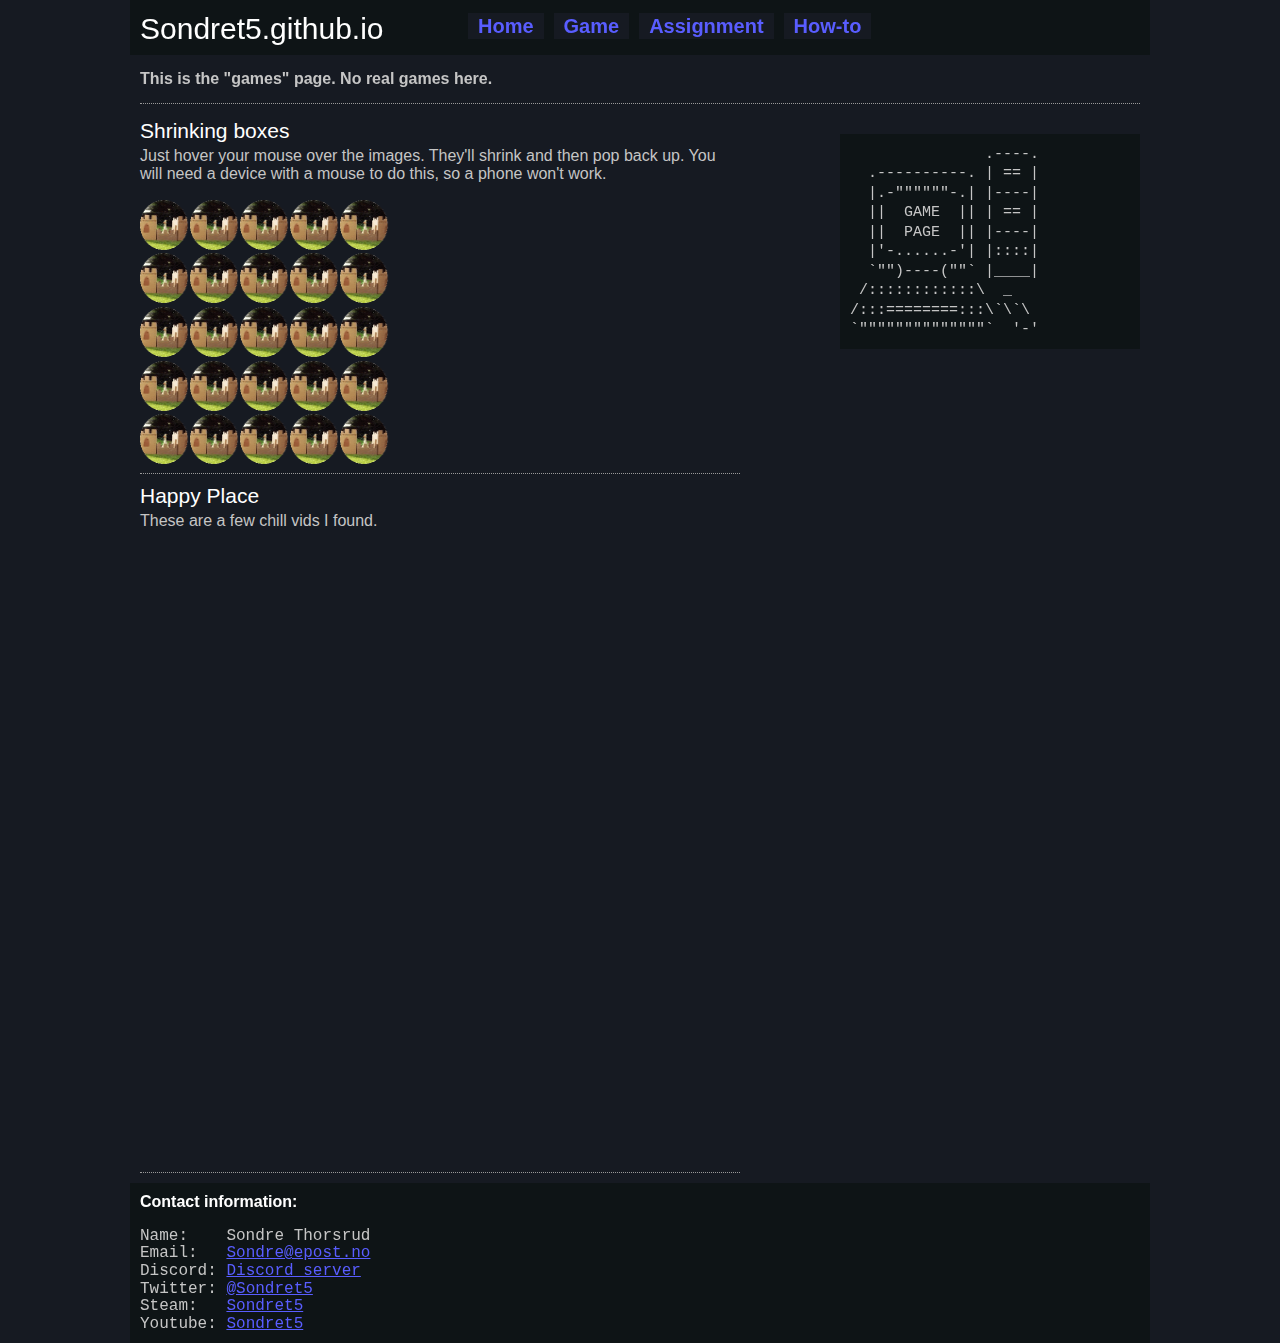
<file: game/index.html>
<!doctype html>
<!-- Game  -->
<html lang="en" class="no-js">
  <head>
    <meta charset="utf-8">
    <meta http-equiv="x-ua-compatible" content="ie=edge">
    <meta name="viewport" content="width=device-width, initial-scale=1.0">
    <title>Sondret5.github.io</title>
    <meta name="description" content="Sondret5's webpage. Used for testing.">
    <link rel="stylesheet" href="main.css">
  </head>

  <body>
    <header>
      <div id="logo">Sondret5.github.io</div>
      <nav>  
        <ul>
          <li><a href="../">Home</a>
		  <li><a href="./">Game</a>
		  <li><a href="../assignment">Assignment</a>
		  <li><a href="../howto">How-to</a>
        </ul>
      </nav>
    </header>
    <section>
      <strong>This is the "games" page. No real games here.</strong>
    </section>
    <section id="pageContent">
      <main role="main">
        <article>
          <h2>Shrinking boxes</h2>
          <p> Just hover your mouse over the images. They'll shrink and then pop back up. You will need a device with a mouse to do this, so a phone won't work.</p>
		  <br>
          <div class="animated pic">
			<img src="./gameimages/duck.png" alt="this image shrinks if you hover over it"><img src="./gameimages/duck.png" alt="this image shrinks if you hover over it"><img src="./gameimages/duck.png" alt="this image shrinks if you hover over it"><img src="./gameimages/duck.png" alt="this image shrinks if you hover over it"><img src="./gameimages/duck.png" alt="this image shrinks if you hover over it"><br> 
			<img src="./gameimages/duck.png" alt="this image shrinks if you hover over it"><img src="./gameimages/duck.png" alt="this image shrinks if you hover over it"><img src="./gameimages/duck.png" alt="this image shrinks if you hover over it"><img src="./gameimages/duck.png" alt="this image shrinks if you hover over it"><img src="./gameimages/duck.png" alt="this image shrinks if you hover over it"><br> 
			<img src="./gameimages/duck.png" alt="this image shrinks if you hover over it"><img src="./gameimages/duck.png" alt="this image shrinks if you hover over it"><img src="./gameimages/duck.png" alt="this image shrinks if you hover over it"><img src="./gameimages/duck.png" alt="this image shrinks if you hover over it"><img src="./gameimages/duck.png" alt="this image shrinks if you hover over it"><br> 
			<img src="./gameimages/duck.png" alt="this image shrinks if you hover over it"><img src="./gameimages/duck.png" alt="this image shrinks if you hover over it"><img src="./gameimages/duck.png" alt="this image shrinks if you hover over it"><img src="./gameimages/duck.png" alt="this image shrinks if you hover over it"><img src="./gameimages/duck.png" alt="this image shrinks if you hover over it"><br> 
			<img src="./gameimages/duck.png" alt="this image shrinks if you hover over it"><img src="./gameimages/duck.png" alt="this image shrinks if you hover over it"><img src="./gameimages/duck.png" alt="this image shrinks if you hover over it"><img src="./gameimages/duck.png" alt="this image shrinks if you hover over it"><img src="./gameimages/duck.png" alt="this image shrinks if you hover over it"><br> 
		  </div>
        </article>
		<article>
		  <h2>Happy Place</h2>
		  <p>These are a few chill vids I found.</p>
		  <iframe width="560" height="315" src="https://www.youtube.com/embed/piKkAQGLyoo" frameborder="0" allow="accelerometer; autoplay; encrypted-media; gyroscope; picture-in-picture" allowfullscreen></iframe>
		  <iframe width="560" height="315" src="https://www.youtube.com/embed/eY52Zsg-KVI" frameborder="0" allow="accelerometer; autoplay; encrypted-media; gyroscope; picture-in-picture" allowfullscreen></iframe>
    	</article>
      </main>
      <aside>
      </aside>
	  <aside>
        <div>
          <p>
			<code>                  
&nbsp;&nbsp;&nbsp;&nbsp;&nbsp;&nbsp;&nbsp;&nbsp;&nbsp;&nbsp;&nbsp;&nbsp;&nbsp;&nbsp;&nbsp;.----.<br>
&nbsp;&nbsp;.----------.&nbsp;|&nbsp;==&nbsp;|<br>
&nbsp;&nbsp;|.-""""""-.|&nbsp;|----|<br>
&nbsp;&nbsp;||&nbsp;&nbsp;GAME&nbsp;&nbsp;||&nbsp;|&nbsp;==&nbsp;|<br>
&nbsp;&nbsp;||&nbsp;&nbsp;PAGE&nbsp;&nbsp;||&nbsp;|----|<br>
&nbsp;&nbsp;|'-......-'|&nbsp;|::::|<br>
&nbsp;&nbsp;`"")----(""`&nbsp;|____|<br>
&nbsp;/::::::::::::\&nbsp;&nbsp;_<br>
/:::========:::\`\`\<br>
`""""""""""""""`&nbsp;&nbsp;'-'<br>
			</code>
		  </p>
        </div>
      </aside>
    </section>
	
    <footer>
      <h4>Contact information:</h4> 
	  <br>
	  <code>
		<p>Name: &nbsp;&nbsp;&nbsp;Sondre Thorsrud</p>
		<p>Email: &nbsp; <a href="mailto:sondre@epost.no">Sondre@epost.no</a></p>
	    <p>Discord: <a href="https://discord.gg/x38uPKK">Discord server</a></p>
		<p>Twitter: <a href="https://twitter.com/sondret5">@Sondret5</a></p>
		<p>Steam: &nbsp;&nbsp;<a href="https://steamcommunity.com/id/sondret5">Sondret5</a></p>
		<p>Youtube: <a href="https://www.youtube.com/channel/UCfuMfS8Az9TltxfLPOGrCXQ">Sondret5</a></p>
	  </code>
    </footer>


  </body>

</html>
</file>
<file: game/main.css>
html,body,div,span,object,iframe,h1,h2,h3,h4,h5,h6,code,p,blockquote,pre,abbr,address,cite,code,del,dfn,em,img,ins,kbd,q,samp,small,strong,sub,sup,var,b,i,dl,dt,dd,ol,ul,li,fieldset,form,label,legend,table,caption,tbody,tfoot,thead,tr,th,td,article,aside,canvas,details,figcaption,figure,footer,header,hgroup,menu,nav,section,summary,time,mark,audio,video{margin:0;padding:0;border:0;outline:0;font-size:100%;vertical-align:baseline;background:transparent}
body{line-height:1.1; font-family: arial; color: #c5c5c5;}
h1{font-size: 25px; color: white;}
h2{font-size: 21px; color: white;}
h3{font-size: 18px; color: white;}
h4{font-size: 16px; color: white;}
code{font-family: Courier New; font-size: 15px; color: #c5c5c5; }
p{font-size: 16px; color: #c5c5c5;}
strong{color: #c5c5c5}
article,aside,details,figcaption,figure,footer,header,hgroup,menu,nav,section{display:block;}
nav ul{list-style:none}
blockquote,q{quotes:none}
blockquote:before,blockquote:after,q:before,q:after{content:none}
a{margin:0;padding:0;font-size:100%;vertical-align:baseline;background:transparent;color: #595dff;}
ins{background-color:#ff9;color:#000;text-decoration:none}
mark{background-color:#ff9;color:#000;font-style:italic;font-weight:bold}
del{text-decoration:line-through}
abbr[title],dfn[title]{border-bottom:1px dotted;cursor:help}
table{border-collapse:collapse;border-spacing:0}
hr{display:block;height:1px;border:0;border-top:1px solid #ccc;margin:1em 0;padding:0}
input,select{vertical-align:middle}

/*GROW*/
.grow img {
  -webkit-transition: all 0.2s ease;
  position:relative;
}

.grow img:hover {
  position:relative;
  /*ebkit-transform: rotate(360);*/
  /*border-radius: 5%;*/
  transform: scale( 1.5 );
  -webkit-transition: all 0.2s ease;
  z-index: 10;
  /*ebkit-filter: grayscale(100%);*/
}


.animated img {
  position:relative;
  height: 50px;
  width: 50px;

  -webkit-transition: all 3s ease;
}

.animated img:hover{
  position:relative;
  -webkit-transition: all 0.2s ease;
  -webkit-transform: scale( 0.1 );
  -moz-transform: scale( 0.1 );
  -o-transform: scale( 0.1 );
  -ms-transform: scale( 0.1 );
  transform: scale( 0.1 );
  opacity: 0.1;
}

body,html {
  background-color: #161a22;
}
header {
  background: #0e1416;
  padding: 10px 10px;
  max-width: 1000px;
  margin: auto;
}
nav {
  display: inline-block; 
}
nav ul li a {
  background: #161a22;
  padding: 2px 10px;
  font-size: 20px;
  text-decoration: none;
  font-weight: bold;
  color: #595dff;
  border-radius: 0px;
  
}
nav ul li a:hover {
  background: #FFF;
}
nav ul li {
  display: inline-block;
  margin: 5px;
}
nav ul {
  list-style: none;
}
#pageContent {
  max-width: 1000px;
  margin: auto;
  border: none;
}
main {
  float: left;
  width: 60%;
}
aside {
  float: right;
  width: 30%;
}
article {
  border-bottom: 1px dotted #999;
  padding-bottom: 5px;
  margin-bottom: 10px;
}
article h2 {
  font-weight: normal;
  margin-bottom: 5px;
  margin-top:0px;
  padding: 0px 0px;
}
article p {

}
main section {

}
footer {
  background: #0e1416;
  max-width: 1000px;
  margin: auto;
  clear: both;
  text-align: left;
  padding: 10px;
}

address {
  padding: 10px 10px 10px 10px; color: #c5c5c5; text-align: left;
}
aside > div {
  margin: 15px auto;
  padding: 10px;
  background: #0e1416;
  min-height: 50px;
}
#logo {
  display: inline-block;
  vertical-align: middle;
  font-size: 30px;
  margin-right: 75px;
  color: #FFF;
}
#logo img {
  width: 50px;
  vertical-align: middle;
  margin-right: 10px;
}
body > section {
  max-width: 1000px;
  margin: auto;
  padding: 15px 0px;
  border-bottom: 1px dotted #999;
  color: #333;
}

@media screen and (max-width: 1000px) {
  body > section {
    padding: 30px 20px;
  }
}
@media screen and (max-width: 600px) {
  main {
    float: none;
    width: 100%;
  }
  aside {
    float: none;
    width: 100%;
  }

}
</file>
